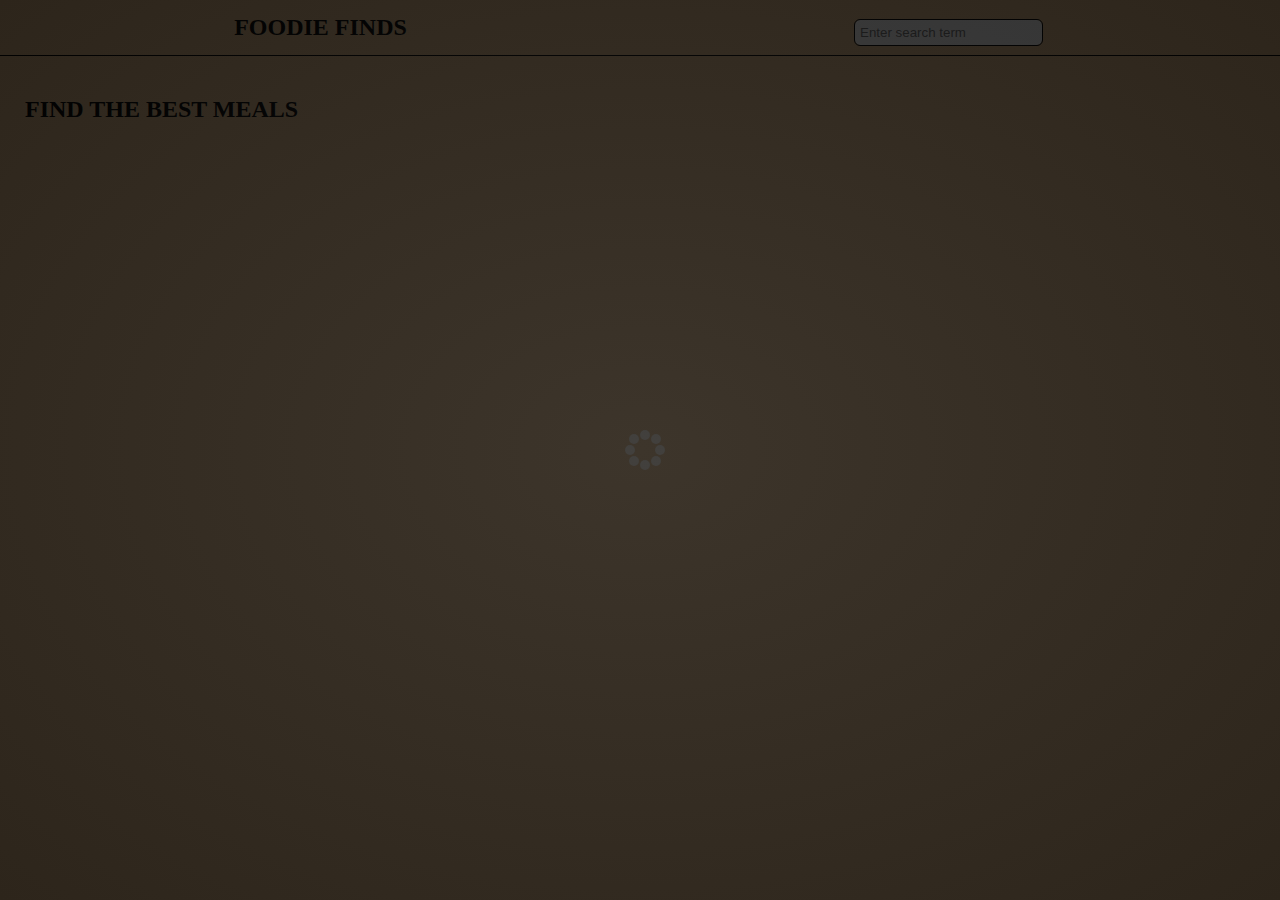
<file: index.html>
<!DOCTYPE html>
<html lang="en">
  <head>
    <meta charset="UTF-8" />
    <meta http-equiv="X-UA-Compatible" content="IE=edge" />
    <meta name="viewport" content="width=device-width, initial-scale=1.0" />

    <link
      rel="stylesheet"
      href="https://cdnjs.cloudflare.com/ajax/libs/font-awesome/6.3.0/css/all.min.css"
      integrity="sha512-SzlrxWUlpfuzQ+pcUCosxcglQRNAq/DZjVsC0lE40xsADsfeQoEypE+enwcOiGjk/bSuGGKHEyjSoQ1zVisanQ=="
      crossorigin="anonymous"
      referrerpolicy="no-referrer"
    />
    <link rel="stylesheet" href="./css/index.css" />
    <link rel="stylesheet" href="./css/spinner.css" />
    <script src="./js/index.js" defer></script>
    <title>foodie finds</title>
  </head>

  <body>
    <div class="container">
      <section class="heading">
        <h1 class="h1">foodie finds</h1>
        <form action="/search.html" class="search-form">
          <div class="search-flex">
            <input
              class="input"
              type="text"
              name="search-term"
              id="search-term"
              placeholder="Enter search term"
            />
            <button class="btn" type="submit">
              <i class="fas fa-search"></i>
            </button>
          </div>
        </form>
      </section>

      <section class="grid">
        <h1 style="margin-left: 25px" class="h1">find the best meals</h1>
        <div class="boxs-container"></div>
      </section>
      <div class="spinner"></div>
    </div>
  </body>
</html>
</file>
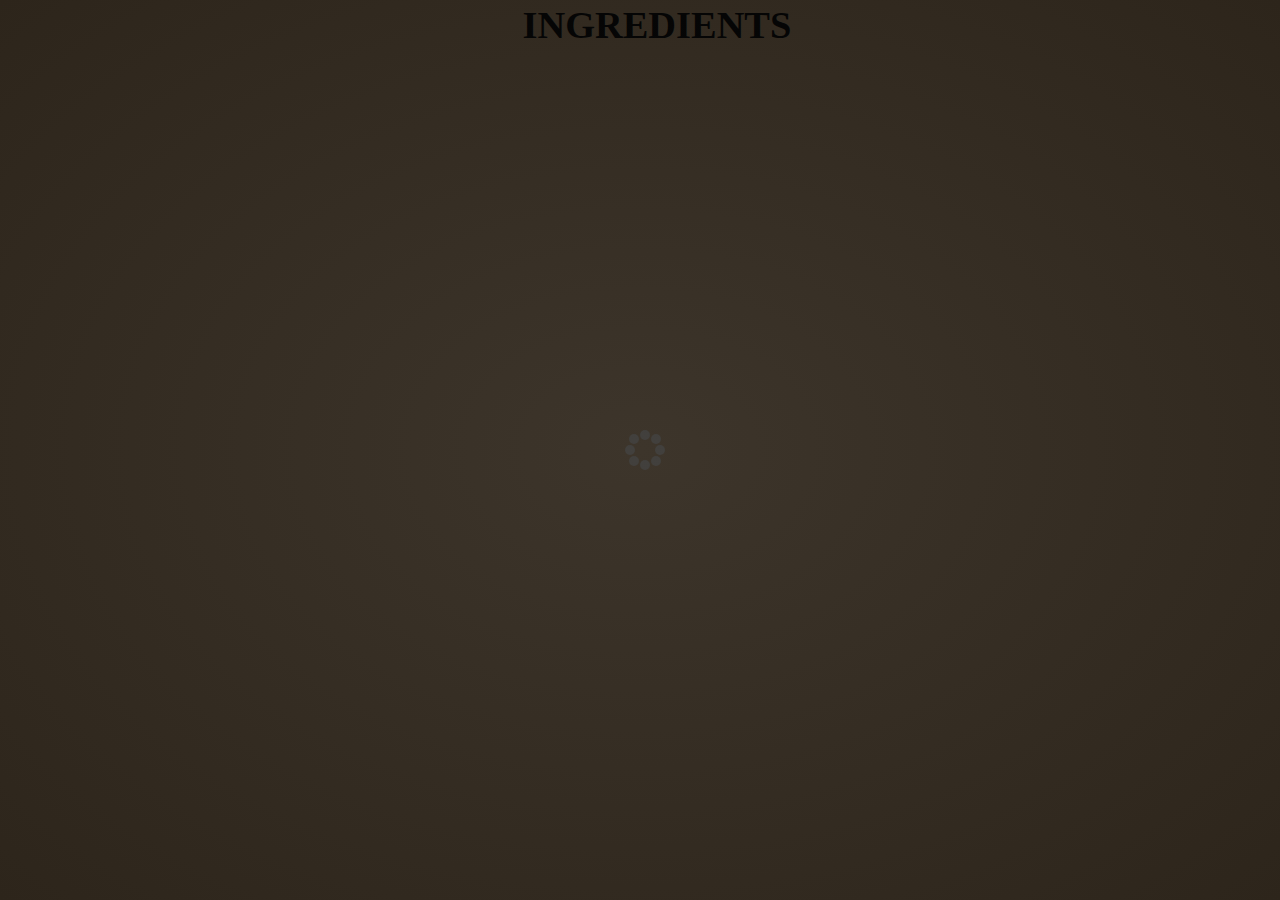
<file: details.html>
<!DOCTYPE html>
<html lang="en">
  <head>
    <meta charset="UTF-8" />
    <meta http-equiv="X-UA-Compatible" content="IE=edge" />
    <meta name="viewport" content="width=device-width, initial-scale=1.0" />
    <title>foodie finds</title>
    <link rel="stylesheet" href="./css/search.css" />
    <link rel="stylesheet" href="./css/spinner.css" />
    <script src="./js/index.js" defer></script>
  </head>
  <body>
    <div class="container">
      <div class="divbox"></div>
      <div class="detailbox2">
        <h1>INGREDIENTS</h1>
      </div>
      <div class="spinner"></div>
    </div>
  </body>
</html>
</file>
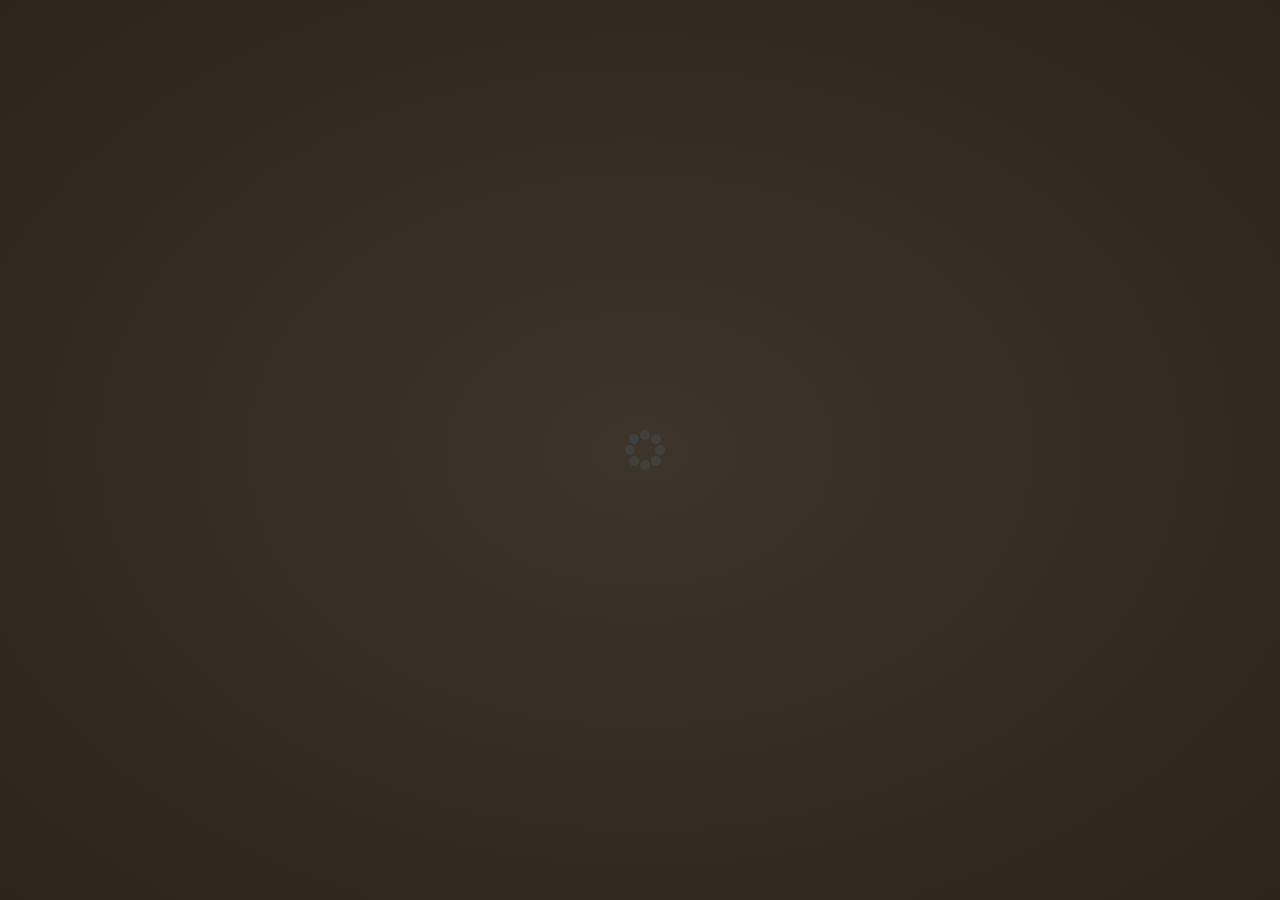
<file: search.html>
<!DOCTYPE html>
<html lang="en">
  <head>
    <meta charset="UTF-8" />
    <meta http-equiv="X-UA-Compatible" content="IE=edge" />
    <meta name="viewport" content="width=device-width, initial-scale=1.0" />
    <title>foodie finds</title>
    <link rel="stylesheet" href="./css/search.css" />
    <link rel="stylesheet" href="./css/spinner.css" />
    <script src="./js/index.js" defer></script>
  </head>
  <body>
    <div class="container">
      <div class="divbox"></div>
      <div class="detailbox2"></div>
      <div class="spinner"></div>
    </div>
  </body>
</html>
</file>
<file: css/index.css>
* {
  margin: 0;
  padding: 0;
  box-sizing: border-box;
}

body {
  background-color: burlywood;
}

.heading {
  display: flex;
  justify-content: space-around;
  flex-wrap: wrap;
  align-items: center;
  padding: 10px;
  border-bottom: 1px solid black;
}

.search-flex {
  margin-top: 10px;
}
.h1 {
  font-size: 1.5rem;
  text-transform: uppercase;
}
#search-term {
  padding: 0.3rem;
  border: none;
  outline: 1px solid black;
  border-radius: 5px;
}
.btn {
  font-size: 1.1rem;
  border: none;
  background-color: transparent;
}

img {
  width: 50%;
}

.grid {
  margin-top: 40px;
}

.boxs-container {
  width: 90%;
  margin: 30px auto;
  display: grid;
  grid-template-columns: 20% 20%;
  place-items: center;
  place-content: center;
  gap: 30px;
}
.box {
  display: flex;
  justify-content: center;
  flex-direction: column;
  align-items: center;
  border: solid 2px rgb(58, 58, 58);
  padding: 10px;
  text-align: center;
  border-radius: 10px;
  background-color: #214778;
  color: white;
  box-shadow: rgba(0, 0, 0, 0.35) 0px 5px 15px;
}

.box:hover {
  transform: scale(1.1);
  transition: all ease-in-out 0.6s;
}
.title {
  margin-top: 20px;
}

@media (min-width: 600px) {
  .boxs-container {
    grid-template-columns: 20% 20% 20% 20%;
  }
  .box {
    padding: 10px;
  }
}
</file>
<file: css/spinner.css>
/* Spinner From: https://codepen.io/tbrownvisuals/pen/edGYvx */
.spinner {
  position: fixed;
  z-index: 999;
  height: 2em;
  width: 2em;
  overflow: show;
  margin: auto;
  top: 0;
  left: 0;
  bottom: 0;
  right: 0;
  display: none;
}

.show {
  display: block;
}

/* Transparent Overlay */
.spinner:before {
  content: '';
  display: block;
  position: fixed;
  top: 0;
  left: 0;
  width: 100%;
  height: 100%;
  background: radial-gradient(rgba(20, 20, 20, 0.8), rgba(0, 0, 0, 0.8));

  background: -webkit-radial-gradient(
    rgba(20, 20, 20, 0.8),
    rgba(0, 0, 0, 0.8)
  );
}

/* :not(:required) hides these rules from IE9 and below */
.spinner:not(:required) {
  /* hide "loading..." text */
  font: 0/0 a;
  color: transparent;
  text-shadow: none;
  background-color: transparent;
  border: 0;
}

.spinner:not(:required):after {
  content: '';
  display: block;
  font-size: 10px;
  width: 1em;
  height: 1em;
  margin-top: -0.5em;
  -webkit-animation: spinner 150ms infinite linear;
  -moz-animation: spinner 150ms infinite linear;
  -ms-animation: spinner 150ms infinite linear;
  -o-animation: spinner 150ms infinite linear;
  animation: spinner 150ms infinite linear;
  border-radius: 0.5em;
  -webkit-box-shadow: rgba(255, 255, 255, 0.75) 1.5em 0 0 0,
    rgba(255, 255, 255, 0.75) 1.1em 1.1em 0 0,
    rgba(255, 255, 255, 0.75) 0 1.5em 0 0,
    rgba(255, 255, 255, 0.75) -1.1em 1.1em 0 0,
    rgba(255, 255, 255, 0.75) -1.5em 0 0 0,
    rgba(255, 255, 255, 0.75) -1.1em -1.1em 0 0,
    rgba(255, 255, 255, 0.75) 0 -1.5em 0 0,
    rgba(255, 255, 255, 0.75) 1.1em -1.1em 0 0;
  box-shadow: rgba(255, 255, 255, 0.75) 1.5em 0 0 0,
    rgba(255, 255, 255, 0.75) 1.1em 1.1em 0 0,
    rgba(255, 255, 255, 0.75) 0 1.5em 0 0,
    rgba(255, 255, 255, 0.75) -1.1em 1.1em 0 0,
    rgba(255, 255, 255, 0.75) -1.5em 0 0 0,
    rgba(255, 255, 255, 0.75) -1.1em -1.1em 0 0,
    rgba(255, 255, 255, 0.75) 0 -1.5em 0 0,
    rgba(255, 255, 255, 0.75) 1.1em -1.1em 0 0;
}

/* Animation */

@-webkit-keyframes spinner {
  0% {
    -webkit-transform: rotate(0deg);
    -moz-transform: rotate(0deg);
    -ms-transform: rotate(0deg);
    -o-transform: rotate(0deg);
    transform: rotate(0deg);
  }
  100% {
    -webkit-transform: rotate(360deg);
    -moz-transform: rotate(360deg);
    -ms-transform: rotate(360deg);
    -o-transform: rotate(360deg);
    transform: rotate(360deg);
  }
}
@-moz-keyframes spinner {
  0% {
    -webkit-transform: rotate(0deg);
    -moz-transform: rotate(0deg);
    -ms-transform: rotate(0deg);
    -o-transform: rotate(0deg);
    transform: rotate(0deg);
  }
  100% {
    -webkit-transform: rotate(360deg);
    -moz-transform: rotate(360deg);
    -ms-transform: rotate(360deg);
    -o-transform: rotate(360deg);
    transform: rotate(360deg);
  }
}
@-o-keyframes spinner {
  0% {
    -webkit-transform: rotate(0deg);
    -moz-transform: rotate(0deg);
    -ms-transform: rotate(0deg);
    -o-transform: rotate(0deg);
    transform: rotate(0deg);
  }
  100% {
    -webkit-transform: rotate(360deg);
    -moz-transform: rotate(360deg);
    -ms-transform: rotate(360deg);
    -o-transform: rotate(360deg);
    transform: rotate(360deg);
  }
}
@keyframes spinner {
  0% {
    -webkit-transform: rotate(0deg);
    -moz-transform: rotate(0deg);
    -ms-transform: rotate(0deg);
    -o-transform: rotate(0deg);
    transform: rotate(0deg);
  }
  100% {
    -webkit-transform: rotate(360deg);
    -moz-transform: rotate(360deg);
    -ms-transform: rotate(360deg);
    -o-transform: rotate(360deg);
    transform: rotate(360deg);
  }
}
</file>
<file: css/search.css>
* {
  margin: 0;
  padding: 0;
  box-sizing: border-box;
}

body {
  background-color: burlywood;
}

.title {
  display: block;
}
.img {
  width: 85%;
  margin-left: 40px;
}

.imge2 {
  width: 80%;
}
.divbox {
  display: flex;
  align-items: center;
  justify-content: space-between;
}

.title {
  margin: 35px;
}
.container {
  display: flex;
  justify-content: space-between;
  align-items: center;
}

.detailbox2 {
  display: flex;
  flex-direction: column;
  flex-wrap: wrap;
  padding: 10px;
  width: 80ch;
  font-size: 1.2rem;
  gap: 20px;
  line-height: 30px;
}

.a {
  position: absolute;
  right: 20%;
  top: 20%;
  font-size: 2.5rem;
}
.a:hover {
  color: red;
  transition: all ease-in-out 0.5s;
}
.a:after {
  transition: all ease-in-out 0.9s;
}

.aa {
  font-size: 1.5rem;
  margin-left: 20px;
}
</file>
